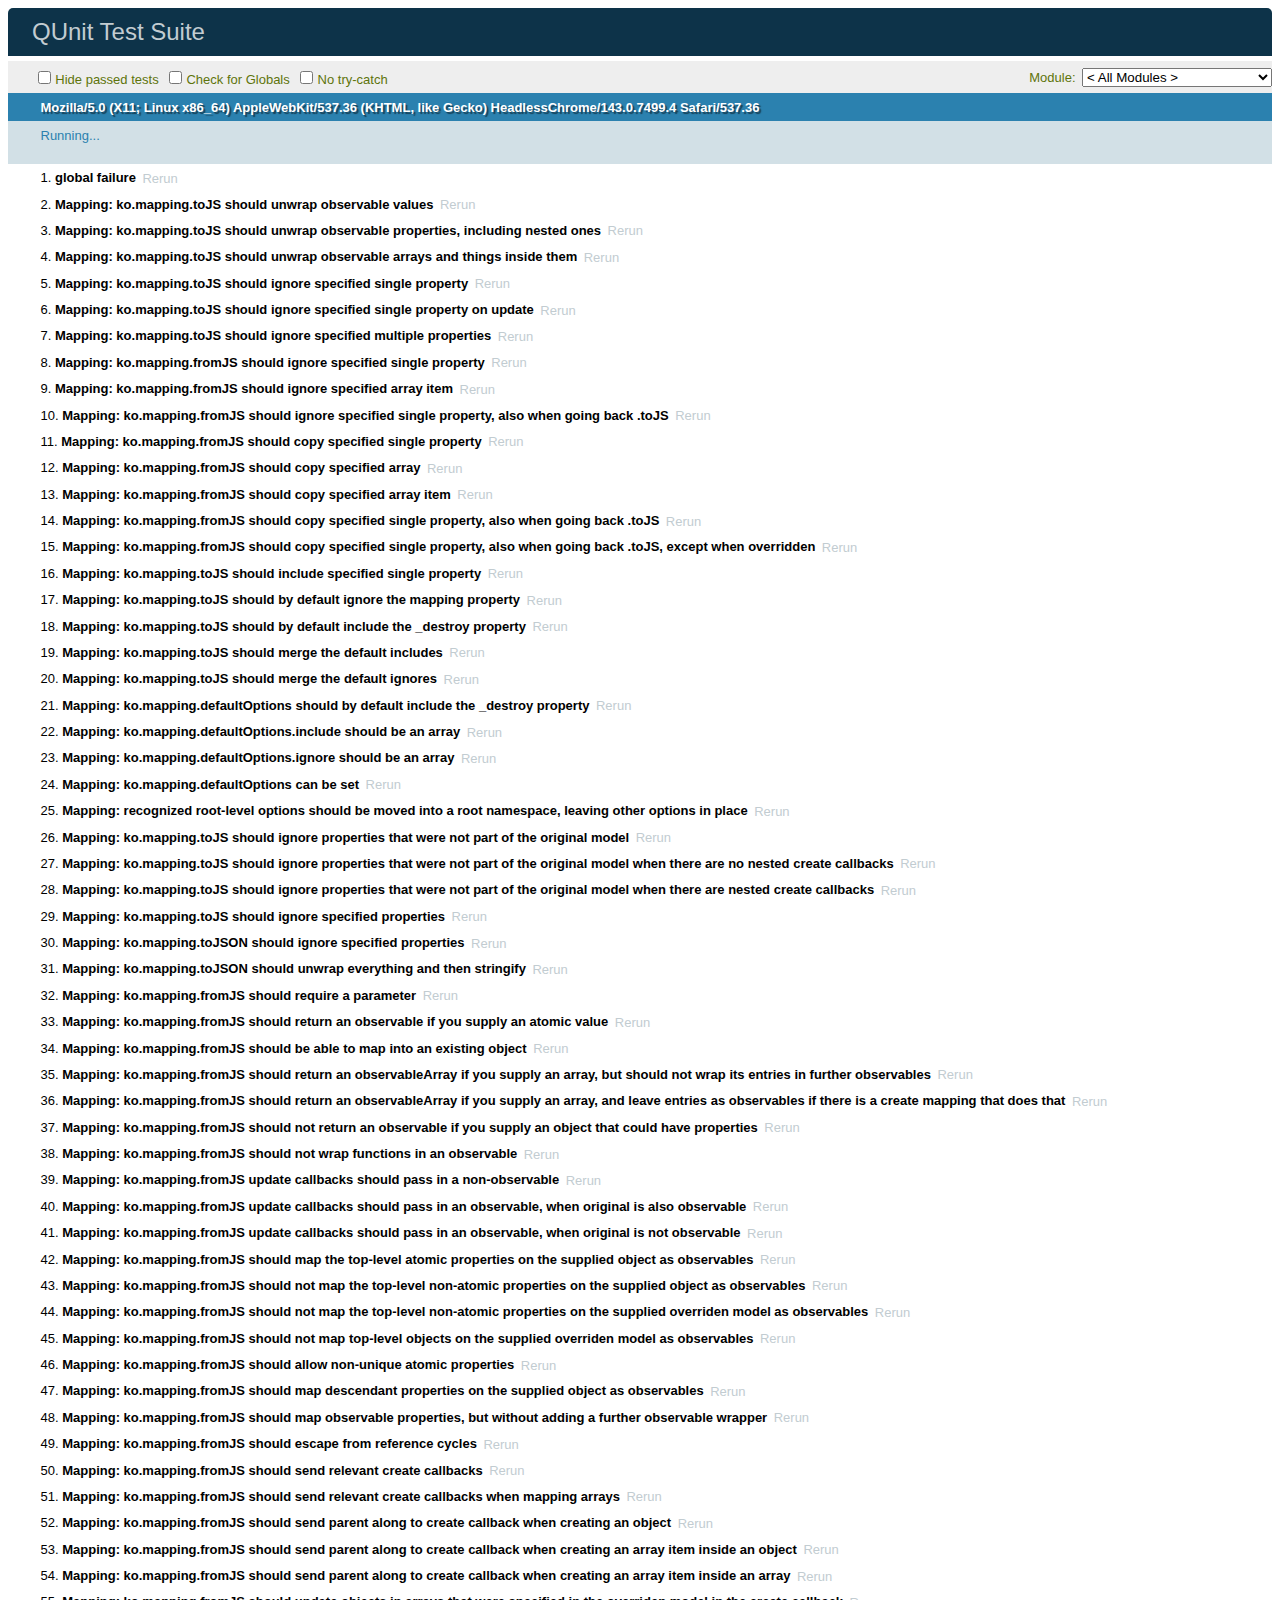
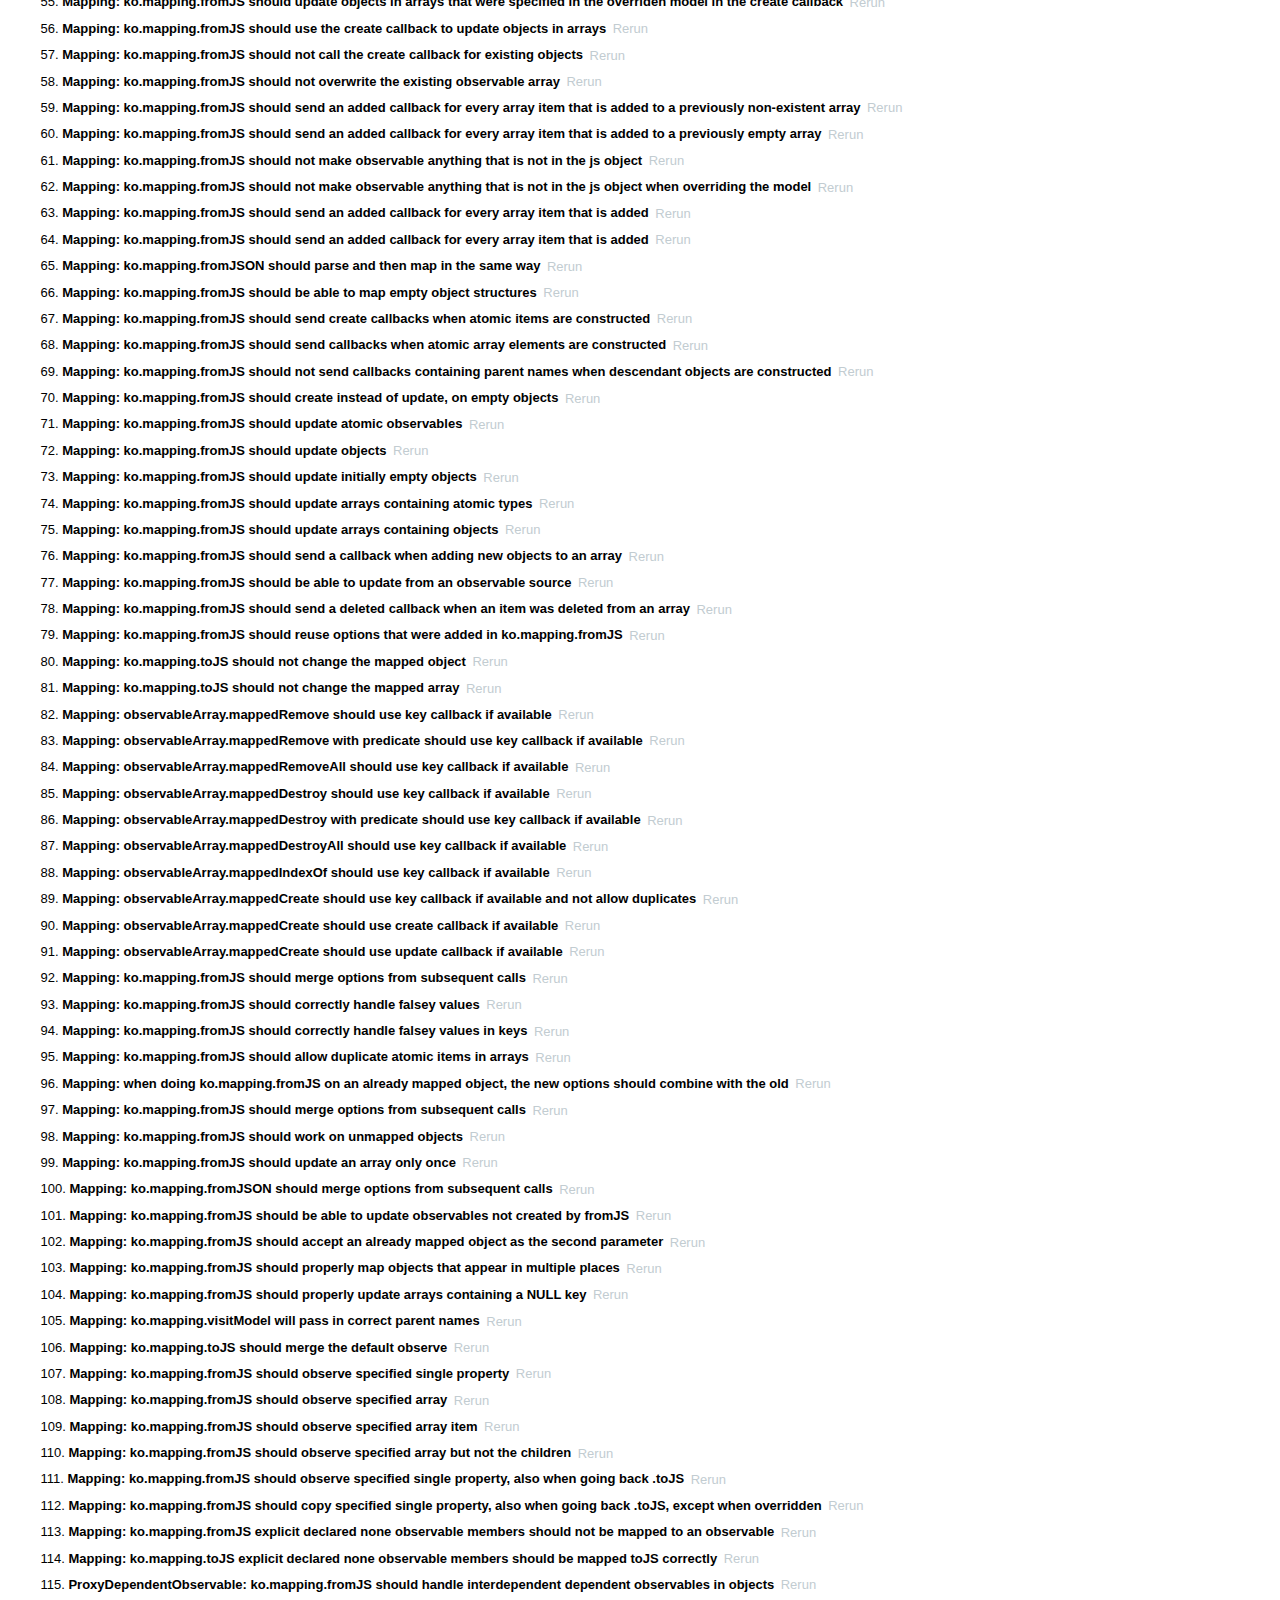
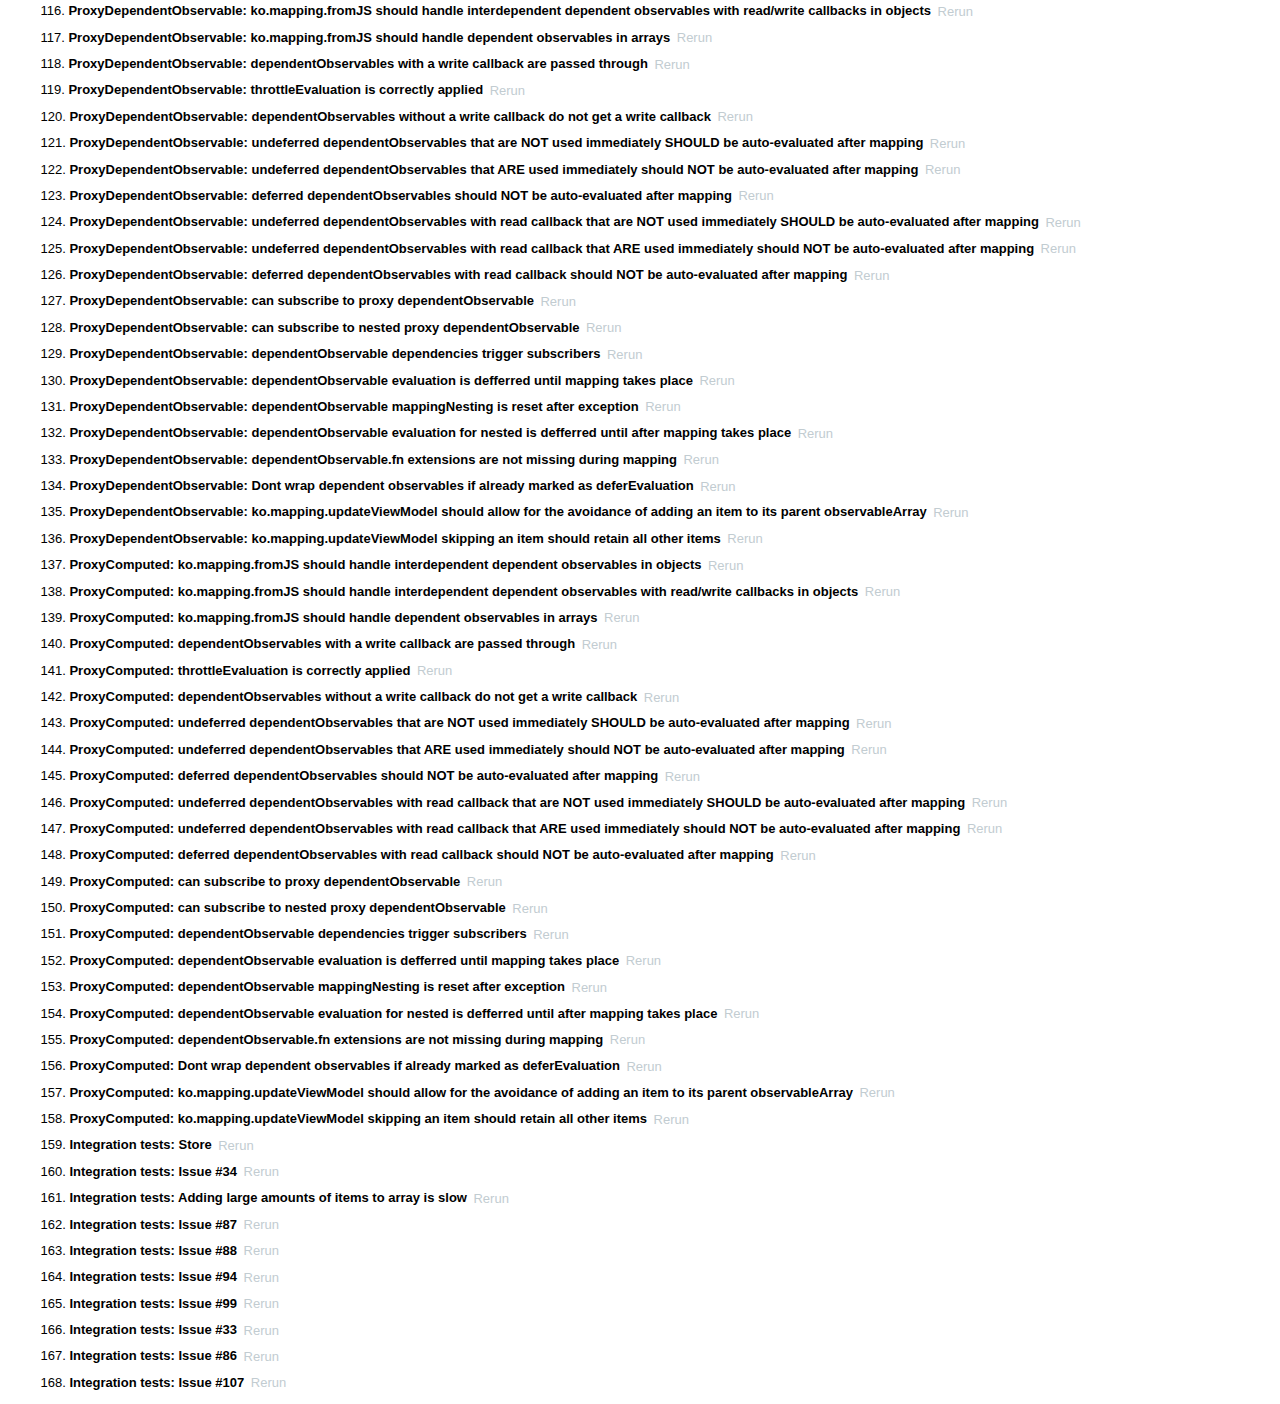
<file: bower_components/knockout-mapping/spec/runner.html>
<!DOCTYPE html>
<html>
<head>
	<meta charset="UTF-8" />
	<title>QUnit Test Suite</title>
	<link rel="stylesheet" href="lib/qunit-1.10.0.css" type="text/css" media="screen">
	<script type="text/javascript" src="lib/qunit-1.10.0.js"></script>
	<script type="text/javascript" src="lib/json2.js"></script>
	<script type="text/javascript" src="http://knockoutjs.com/downloads/knockout-2.2.0.js"></script>
	<script type="text/javascript" src="../knockout.mapping.js"></script>
	<script type="text/javascript">
		var curModuleName;
		
		QUnit.moduleStart = function(module) {
			curModuleName = module.name;
		};
	
		QUnit.moduleDone = function() {
			curModuleName = "";
		};
	
		var testStart = [];
		QUnit.testStart = function() {
			ko.mapping.resetDefaultOptions();
			testStart[curModuleName] && testStart[curModuleName]();
		};
		
		var testDone = [];
		QUnit.testDone = function(module) {
			testDone[curModuleName] && testDone[curModuleName]();
		};
		</script>
    <script type="text/javascript" src="mappingBehaviors.js"></script>
    <script type="text/javascript" src="proxyDependentObservableBehaviors.js"></script>
    <script type="text/javascript" src="issues.js"></script>
</head>
<body>
	<h1 id="qunit-header">QUnit Test Suite</h1>
	<h2 id="qunit-banner"></h2>
	<div id="qunit-testrunner-toolbar"></div>
	<h2 id="qunit-userAgent"></h2>
	<ol id="qunit-tests"></ol>
	<div id="qunit-fixture">test markup</div>
</body>
</html>
</file>
<file: bower_components/knockout-mapping/spec/lib/qunit-1.10.0.css>
/**
 * QUnit v1.10.0 - A JavaScript Unit Testing Framework
 *
 * http://qunitjs.com
 *
 * Copyright 2012 jQuery Foundation and other contributors
 * Released under the MIT license.
 * http://jquery.org/license
 */

/** Font Family and Sizes */

#qunit-tests, #qunit-header, #qunit-banner, #qunit-testrunner-toolbar, #qunit-userAgent, #qunit-testresult {
	font-family: "Helvetica Neue Light", "HelveticaNeue-Light", "Helvetica Neue", Calibri, Helvetica, Arial, sans-serif;
}

#qunit-testrunner-toolbar, #qunit-userAgent, #qunit-testresult, #qunit-tests li { font-size: small; }
#qunit-tests { font-size: smaller; }


/** Resets */

#qunit-tests, #qunit-tests ol, #qunit-header, #qunit-banner, #qunit-userAgent, #qunit-testresult, #qunit-modulefilter {
	margin: 0;
	padding: 0;
}


/** Header */

#qunit-header {
	padding: 0.5em 0 0.5em 1em;

	color: #8699a4;
	background-color: #0d3349;

	font-size: 1.5em;
	line-height: 1em;
	font-weight: normal;

	border-radius: 5px 5px 0 0;
	-moz-border-radius: 5px 5px 0 0;
	-webkit-border-top-right-radius: 5px;
	-webkit-border-top-left-radius: 5px;
}

#qunit-header a {
	text-decoration: none;
	color: #c2ccd1;
}

#qunit-header a:hover,
#qunit-header a:focus {
	color: #fff;
}

#qunit-testrunner-toolbar label {
	display: inline-block;
	padding: 0 .5em 0 .1em;
}

#qunit-banner {
	height: 5px;
}

#qunit-testrunner-toolbar {
	padding: 0.5em 0 0.5em 2em;
	color: #5E740B;
	background-color: #eee;
	overflow: hidden;
}

#qunit-userAgent {
	padding: 0.5em 0 0.5em 2.5em;
	background-color: #2b81af;
	color: #fff;
	text-shadow: rgba(0, 0, 0, 0.5) 2px 2px 1px;
}

#qunit-modulefilter-container {
	float: right;
}

/** Tests: Pass/Fail */

#qunit-tests {
	list-style-position: inside;
}

#qunit-tests li {
	padding: 0.4em 0.5em 0.4em 2.5em;
	border-bottom: 1px solid #fff;
	list-style-position: inside;
}

#qunit-tests.hidepass li.pass, #qunit-tests.hidepass li.running  {
	display: none;
}

#qunit-tests li strong {
	cursor: pointer;
}

#qunit-tests li a {
	padding: 0.5em;
	color: #c2ccd1;
	text-decoration: none;
}
#qunit-tests li a:hover,
#qunit-tests li a:focus {
	color: #000;
}

#qunit-tests ol {
	margin-top: 0.5em;
	padding: 0.5em;

	background-color: #fff;

	border-radius: 5px;
	-moz-border-radius: 5px;
	-webkit-border-radius: 5px;
}

#qunit-tests table {
	border-collapse: collapse;
	margin-top: .2em;
}

#qunit-tests th {
	text-align: right;
	vertical-align: top;
	padding: 0 .5em 0 0;
}

#qunit-tests td {
	vertical-align: top;
}

#qunit-tests pre {
	margin: 0;
	white-space: pre-wrap;
	word-wrap: break-word;
}

#qunit-tests del {
	background-color: #e0f2be;
	color: #374e0c;
	text-decoration: none;
}

#qunit-tests ins {
	background-color: #ffcaca;
	color: #500;
	text-decoration: none;
}

/*** Test Counts */

#qunit-tests b.counts                       { color: black; }
#qunit-tests b.passed                       { color: #5E740B; }
#qunit-tests b.failed                       { color: #710909; }

#qunit-tests li li {
	padding: 5px;
	background-color: #fff;
	border-bottom: none;
	list-style-position: inside;
}

/*** Passing Styles */

#qunit-tests li li.pass {
	color: #3c510c;
	background-color: #fff;
	border-left: 10px solid #C6E746;
}

#qunit-tests .pass                          { color: #528CE0; background-color: #D2E0E6; }
#qunit-tests .pass .test-name               { color: #366097; }

#qunit-tests .pass .test-actual,
#qunit-tests .pass .test-expected           { color: #999999; }

#qunit-banner.qunit-pass                    { background-color: #C6E746; }

/*** Failing Styles */

#qunit-tests li li.fail {
	color: #710909;
	background-color: #fff;
	border-left: 10px solid #EE5757;
	white-space: pre;
}

#qunit-tests > li:last-child {
	border-radius: 0 0 5px 5px;
	-moz-border-radius: 0 0 5px 5px;
	-webkit-border-bottom-right-radius: 5px;
	-webkit-border-bottom-left-radius: 5px;
}

#qunit-tests .fail                          { color: #000000; background-color: #EE5757; }
#qunit-tests .fail .test-name,
#qunit-tests .fail .module-name             { color: #000000; }

#qunit-tests .fail .test-actual             { color: #EE5757; }
#qunit-tests .fail .test-expected           { color: green;   }

#qunit-banner.qunit-fail                    { background-color: #EE5757; }


/** Result */

#qunit-testresult {
	padding: 0.5em 0.5em 0.5em 2.5em;

	color: #2b81af;
	background-color: #D2E0E6;

	border-bottom: 1px solid white;
}
#qunit-testresult .module-name {
	font-weight: bold;
}

/** Fixture */

#qunit-fixture {
	position: absolute;
	top: -10000px;
	left: -10000px;
	width: 1000px;
	height: 1000px;
}
</file>
